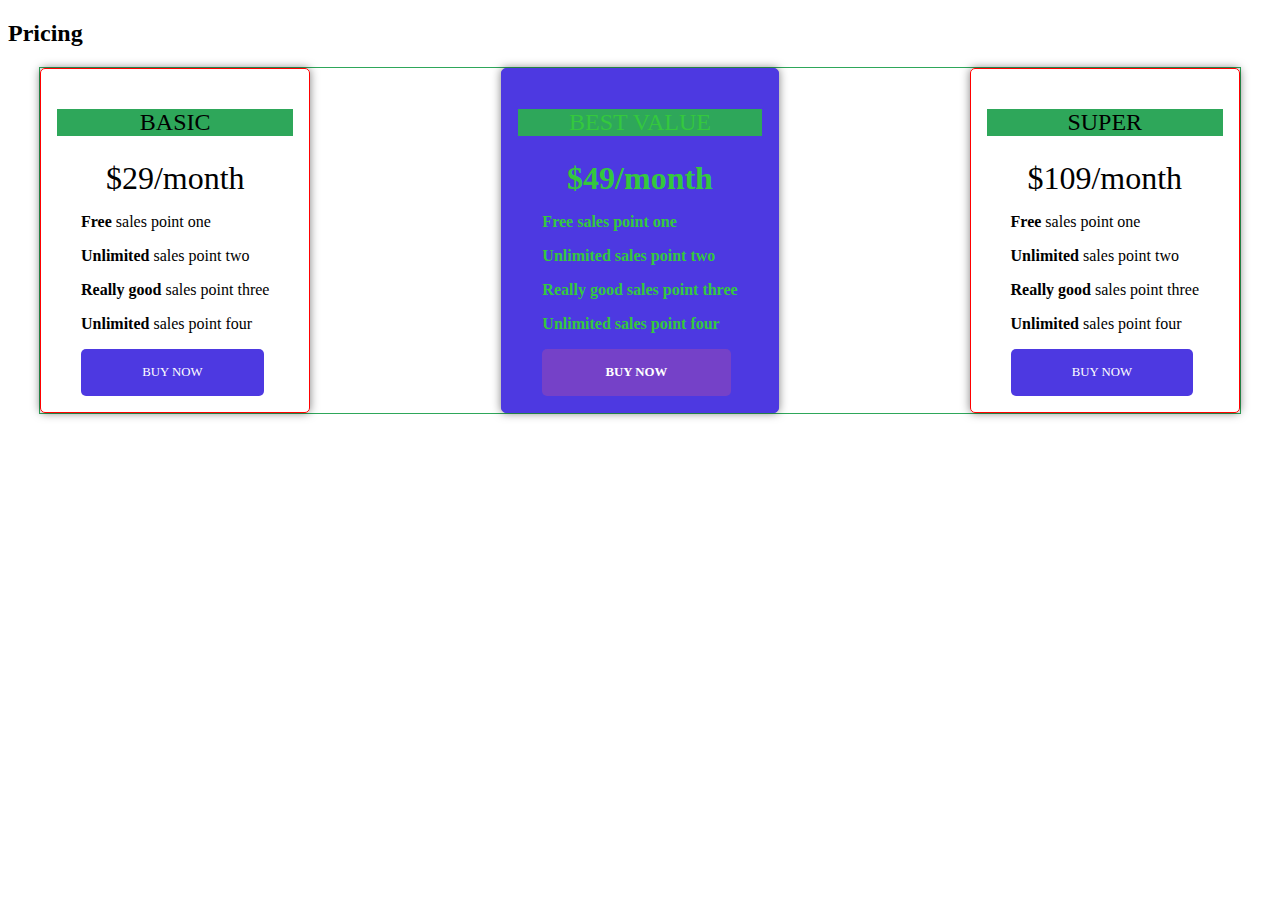
<file: mediaQueries/index.html>
<!DOCTYPE html>
<html lang="en">

<head>
  <meta charset="UTF-8">
  <meta name="viewport" content="width=device-width, initial-scale=1.0">
  <title>Document</title>
  <link rel="stylesheet" href="styles.css">
</head>

<body>
  <section class="">
    <div class="">
      <h2>Pricing</h2>
      <div class="container">
        <div class="card">
          <h3 class="card__title">Basic</h3>
          <p class="card__price">$29<span>/month</span></p>
          <div class="card__body">
            <p><strong>Free</strong> sales point one</p>
            <p><strong>Unlimited</strong> sales point two</p>
            <p><strong>Really good</strong> sales point three</p>
            <p><strong>Unlimited</strong> sales point four</p>
            <a href="#" class="button">Buy now</a>
          </div>
        </div>

        <div class="card card--important">
          <h3 class="card__title">Best Value</h3>
          <p class="card__price">$49<span>/month</span></p>
          <div class="card__body">
            <p><strong>Free</strong> sales point one</p>
            <p><strong>Unlimited</strong> sales point two</p>
            <p><strong>Really good</strong> sales point three</p>
            <p><strong>Unlimited</strong> sales point four</p>
            <a href="#" class="button button--secondary">Buy now</a>
          </div>
        </div>

        <div class="card card--green">
          <h3 class="card__title">Super</h3>
          <p class="card__price">$109<span>/month</span></p>
          <div class="card__body">
            <p><strong>Free</strong> sales point one</p>
            <p><strong>Unlimited</strong> sales point two</p>
            <p><strong>Really good</strong> sales point three</p>
            <p><strong>Unlimited</strong> sales point four</p>
            <a href="#" class="button">Buy now</a>
          </div>
        </div>
      </div>

    </div>

  </section>
</body>

</html>
</file>
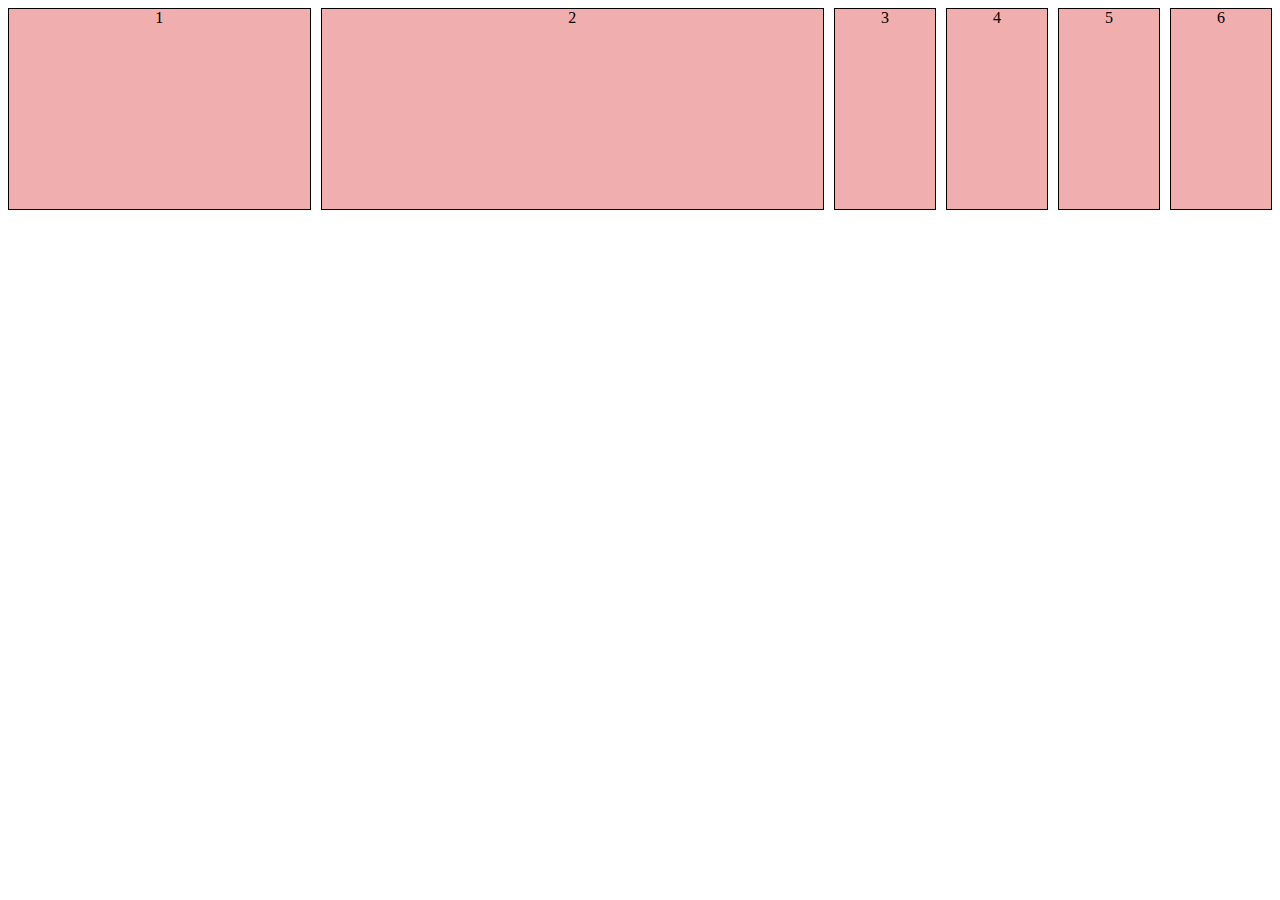
<file: intro-flexbox.html>
<!DOCTYPE html>
<html lang="en">
<head>
    <meta charset="UTF-8">
    <meta name="viewport" content="width=device-width, initial-scale=1.0">
    <title>Document</title>
    <link rel="stylesheet" href="flex-css.css">
</head>
<body>
    <div class="flex-container">
        <div class="flex-item">1</div>
        <div class="flex-item">2</div>
        <div class="flex-item">3</div>
        <div class="flex-item">4</div>
        <div class="flex-item">5</div>
        <div class="flex-item">6</div>
        <!-- <div class="flex-item">7</div>
        <div class="flex-item">8</div>
        <div class="flex-item">9</div>
        <div class="flex-item">10</div>
        <div class="flex-item">11</div>
        <div class="flex-item">12</div> -->
    </div>
</body>
</html>
</file>
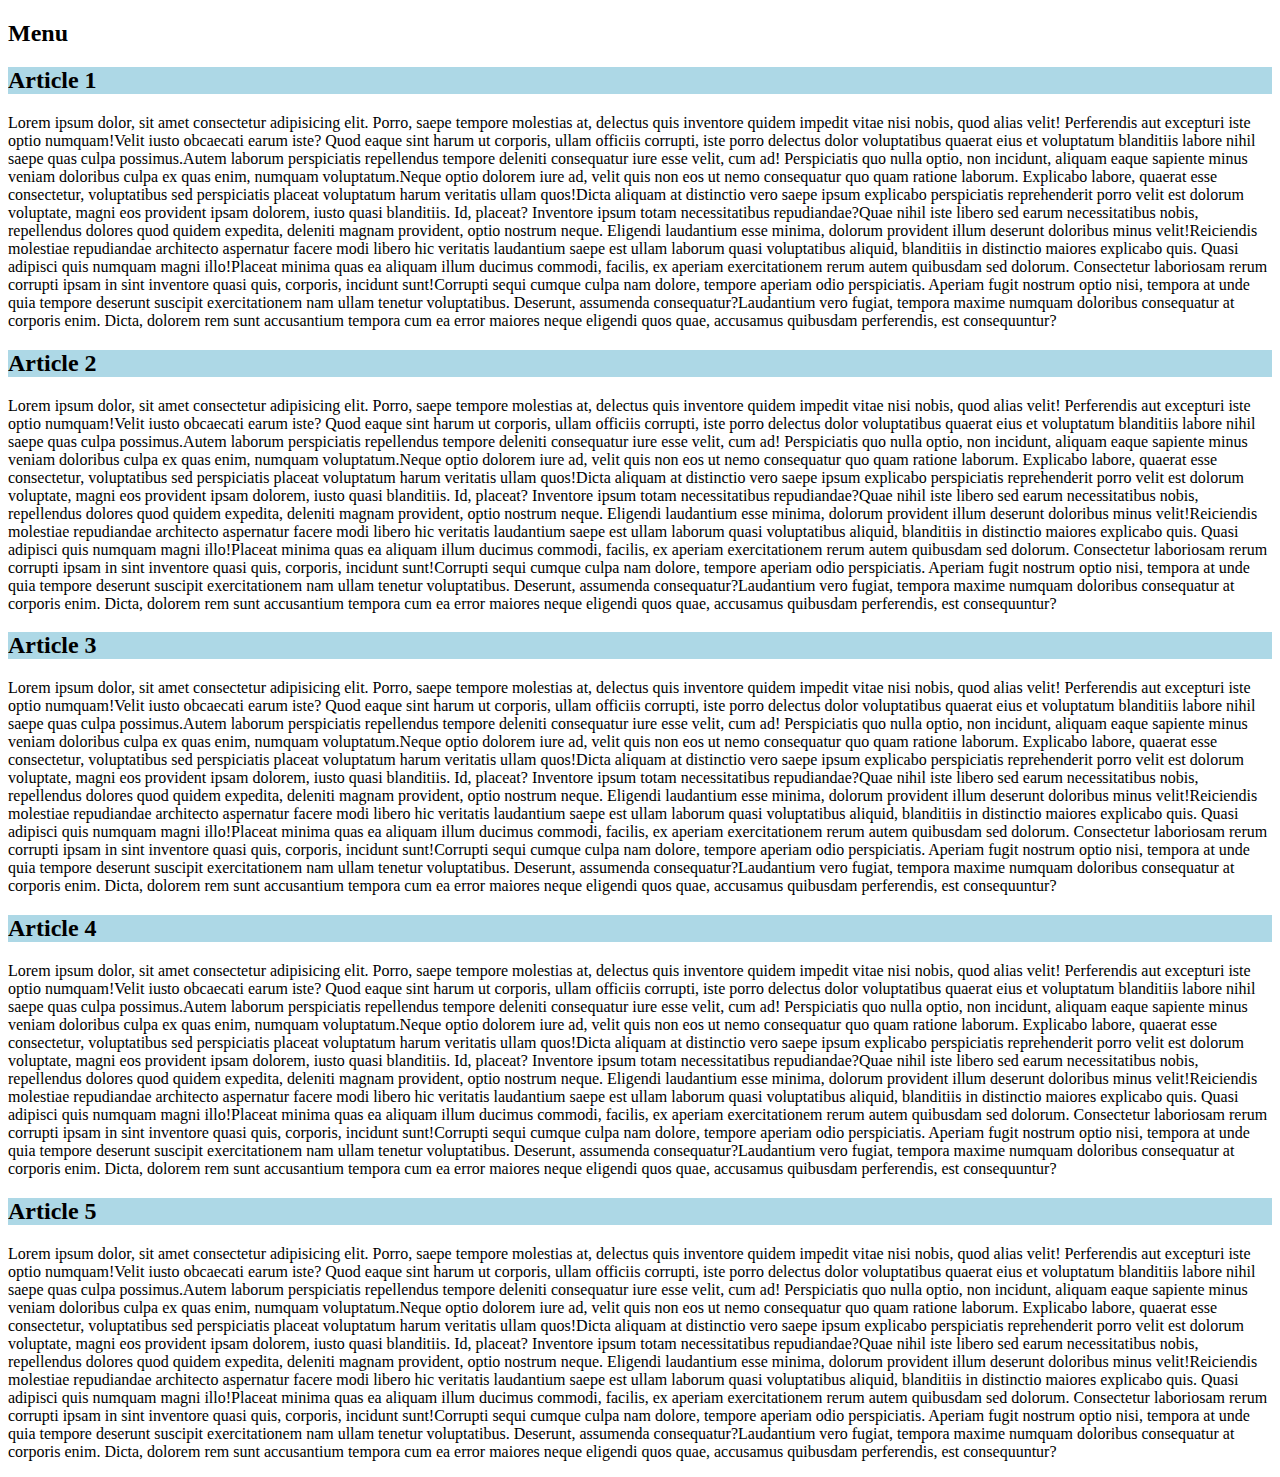
<file: position.html>
<!DOCTYPE html>
<html lang="en">

<head>
    <meta charset="UTF-8">
    <meta name="viewport" content="width=device-width, initial-scale=1.0">
    <title>Document</title>
    <link rel="stylesheet" href="/position_styles.css">
</head>

<body>
    <header>
        <nav>
            <h2>Menu</h2>
        </nav>
    </header>
    <main>
        <section>
            <article>
                <h2> Article 1</h2>
                <p>Lorem ipsum dolor, sit amet consectetur adipisicing elit. Porro, saepe tempore molestias
                    at, delectus quis inventore quidem impedit vitae nisi nobis, quod alias velit! Perferendis
                    aut excepturi iste optio numquam!Velit iusto obcaecati earum iste? Quod eaque
                    sint harum ut corporis, ullam officiis corrupti, iste porro delectus dolor voluptatibus
                    quaerat eius et voluptatum blanditiis labore nihil saepe quas culpa
                    possimus.Autem laborum perspiciatis repellendus tempore deleniti consequatur
                    iure esse velit, cum ad! Perspiciatis quo nulla optio, non incidunt, aliquam eaque sapiente
                    minus veniam doloribus culpa ex quas enim, numquam voluptatum.Neque optio
                    dolorem iure ad, velit quis non eos ut nemo consequatur quo quam ratione laborum. Explicabo
                    labore, quaerat esse consectetur, voluptatibus sed perspiciatis placeat voluptatum harum
                    veritatis ullam quos!Dicta aliquam at distinctio vero saepe ipsum explicabo
                    perspiciatis reprehenderit porro velit est dolorum voluptate, magni eos provident ipsam
                    dolorem, iusto quasi blanditiis. Id, placeat? Inventore ipsum totam necessitatibus
                    repudiandae?Quae nihil iste libero sed earum necessitatibus nobis, repellendus
                    dolores quod quidem expedita, deleniti magnam provident, optio nostrum neque. Eligendi
                    laudantium esse minima, dolorum provident illum deserunt doloribus minus
                    velit!Reiciendis molestiae repudiandae architecto aspernatur facere modi libero
                    hic veritatis laudantium saepe est ullam laborum quasi voluptatibus aliquid, blanditiis in
                    distinctio maiores explicabo quis. Quasi adipisci quis numquam magni
                    illo!Placeat minima quas ea aliquam illum ducimus commodi, facilis, ex aperiam
                    exercitationem rerum autem quibusdam sed dolorum. Consectetur laboriosam rerum corrupti
                    ipsam in sint inventore quasi quis, corporis, incidunt sunt!Corrupti sequi
                    cumque culpa nam dolore, tempore aperiam odio perspiciatis. Aperiam fugit nostrum optio
                    nisi, tempora at unde quia tempore deserunt suscipit exercitationem nam ullam tenetur
                    voluptatibus. Deserunt, assumenda consequatur?Laudantium vero fugiat, tempora
                    maxime numquam doloribus consequatur at corporis enim. Dicta, dolorem rem sunt accusantium
                    tempora cum ea error maiores neque eligendi quos quae, accusamus quibusdam perferendis, est
                    consequuntur?</p>

            </article>

            <article>
                <h2> Article 2</h2>
                <p>Lorem ipsum dolor, sit amet consectetur adipisicing elit. Porro, saepe tempore molestias
                    at, delectus quis inventore quidem impedit vitae nisi nobis, quod alias velit! Perferendis
                    aut excepturi iste optio numquam!Velit iusto obcaecati earum iste? Quod eaque
                    sint harum ut corporis, ullam officiis corrupti, iste porro delectus dolor voluptatibus
                    quaerat eius et voluptatum blanditiis labore nihil saepe quas culpa
                    possimus.Autem laborum perspiciatis repellendus tempore deleniti consequatur
                    iure esse velit, cum ad! Perspiciatis quo nulla optio, non incidunt, aliquam eaque sapiente
                    minus veniam doloribus culpa ex quas enim, numquam voluptatum.Neque optio
                    dolorem iure ad, velit quis non eos ut nemo consequatur quo quam ratione laborum. Explicabo
                    labore, quaerat esse consectetur, voluptatibus sed perspiciatis placeat voluptatum harum
                    veritatis ullam quos!Dicta aliquam at distinctio vero saepe ipsum explicabo
                    perspiciatis reprehenderit porro velit est dolorum voluptate, magni eos provident ipsam
                    dolorem, iusto quasi blanditiis. Id, placeat? Inventore ipsum totam necessitatibus
                    repudiandae?Quae nihil iste libero sed earum necessitatibus nobis, repellendus
                    dolores quod quidem expedita, deleniti magnam provident, optio nostrum neque. Eligendi
                    laudantium esse minima, dolorum provident illum deserunt doloribus minus
                    velit!Reiciendis molestiae repudiandae architecto aspernatur facere modi libero
                    hic veritatis laudantium saepe est ullam laborum quasi voluptatibus aliquid, blanditiis in
                    distinctio maiores explicabo quis. Quasi adipisci quis numquam magni
                    illo!Placeat minima quas ea aliquam illum ducimus commodi, facilis, ex aperiam
                    exercitationem rerum autem quibusdam sed dolorum. Consectetur laboriosam rerum corrupti
                    ipsam in sint inventore quasi quis, corporis, incidunt sunt!Corrupti sequi
                    cumque culpa nam dolore, tempore aperiam odio perspiciatis. Aperiam fugit nostrum optio
                    nisi, tempora at unde quia tempore deserunt suscipit exercitationem nam ullam tenetur
                    voluptatibus. Deserunt, assumenda consequatur?Laudantium vero fugiat, tempora
                    maxime numquam doloribus consequatur at corporis enim. Dicta, dolorem rem sunt accusantium
                    tempora cum ea error maiores neque eligendi quos quae, accusamus quibusdam perferendis, est
                    consequuntur?</p>

            </article>
            <article>
                <h2> Article 3</h2>
                <p>Lorem ipsum dolor, sit amet consectetur adipisicing elit. Porro, saepe tempore molestias
                    at, delectus quis inventore quidem impedit vitae nisi nobis, quod alias velit! Perferendis
                    aut excepturi iste optio numquam!Velit iusto obcaecati earum iste? Quod eaque
                    sint harum ut corporis, ullam officiis corrupti, iste porro delectus dolor voluptatibus
                    quaerat eius et voluptatum blanditiis labore nihil saepe quas culpa
                    possimus.Autem laborum perspiciatis repellendus tempore deleniti consequatur
                    iure esse velit, cum ad! Perspiciatis quo nulla optio, non incidunt, aliquam eaque sapiente
                    minus veniam doloribus culpa ex quas enim, numquam voluptatum.Neque optio
                    dolorem iure ad, velit quis non eos ut nemo consequatur quo quam ratione laborum. Explicabo
                    labore, quaerat esse consectetur, voluptatibus sed perspiciatis placeat voluptatum harum
                    veritatis ullam quos!Dicta aliquam at distinctio vero saepe ipsum explicabo
                    perspiciatis reprehenderit porro velit est dolorum voluptate, magni eos provident ipsam
                    dolorem, iusto quasi blanditiis. Id, placeat? Inventore ipsum totam necessitatibus
                    repudiandae?Quae nihil iste libero sed earum necessitatibus nobis, repellendus
                    dolores quod quidem expedita, deleniti magnam provident, optio nostrum neque. Eligendi
                    laudantium esse minima, dolorum provident illum deserunt doloribus minus
                    velit!Reiciendis molestiae repudiandae architecto aspernatur facere modi libero
                    hic veritatis laudantium saepe est ullam laborum quasi voluptatibus aliquid, blanditiis in
                    distinctio maiores explicabo quis. Quasi adipisci quis numquam magni
                    illo!Placeat minima quas ea aliquam illum ducimus commodi, facilis, ex aperiam
                    exercitationem rerum autem quibusdam sed dolorum. Consectetur laboriosam rerum corrupti
                    ipsam in sint inventore quasi quis, corporis, incidunt sunt!Corrupti sequi
                    cumque culpa nam dolore, tempore aperiam odio perspiciatis. Aperiam fugit nostrum optio
                    nisi, tempora at unde quia tempore deserunt suscipit exercitationem nam ullam tenetur
                    voluptatibus. Deserunt, assumenda consequatur?Laudantium vero fugiat, tempora
                    maxime numquam doloribus consequatur at corporis enim. Dicta, dolorem rem sunt accusantium
                    tempora cum ea error maiores neque eligendi quos quae, accusamus quibusdam perferendis, est
                    consequuntur?</p>

            </article>
            <article>
                <h2> Article 4</h2>
                <p>Lorem ipsum dolor, sit amet consectetur adipisicing elit. Porro, saepe tempore molestias
                    at, delectus quis inventore quidem impedit vitae nisi nobis, quod alias velit! Perferendis
                    aut excepturi iste optio numquam!Velit iusto obcaecati earum iste? Quod eaque
                    sint harum ut corporis, ullam officiis corrupti, iste porro delectus dolor voluptatibus
                    quaerat eius et voluptatum blanditiis labore nihil saepe quas culpa
                    possimus.Autem laborum perspiciatis repellendus tempore deleniti consequatur
                    iure esse velit, cum ad! Perspiciatis quo nulla optio, non incidunt, aliquam eaque sapiente
                    minus veniam doloribus culpa ex quas enim, numquam voluptatum.Neque optio
                    dolorem iure ad, velit quis non eos ut nemo consequatur quo quam ratione laborum. Explicabo
                    labore, quaerat esse consectetur, voluptatibus sed perspiciatis placeat voluptatum harum
                    veritatis ullam quos!Dicta aliquam at distinctio vero saepe ipsum explicabo
                    perspiciatis reprehenderit porro velit est dolorum voluptate, magni eos provident ipsam
                    dolorem, iusto quasi blanditiis. Id, placeat? Inventore ipsum totam necessitatibus
                    repudiandae?Quae nihil iste libero sed earum necessitatibus nobis, repellendus
                    dolores quod quidem expedita, deleniti magnam provident, optio nostrum neque. Eligendi
                    laudantium esse minima, dolorum provident illum deserunt doloribus minus
                    velit!Reiciendis molestiae repudiandae architecto aspernatur facere modi libero
                    hic veritatis laudantium saepe est ullam laborum quasi voluptatibus aliquid, blanditiis in
                    distinctio maiores explicabo quis. Quasi adipisci quis numquam magni
                    illo!Placeat minima quas ea aliquam illum ducimus commodi, facilis, ex aperiam
                    exercitationem rerum autem quibusdam sed dolorum. Consectetur laboriosam rerum corrupti
                    ipsam in sint inventore quasi quis, corporis, incidunt sunt!Corrupti sequi
                    cumque culpa nam dolore, tempore aperiam odio perspiciatis. Aperiam fugit nostrum optio
                    nisi, tempora at unde quia tempore deserunt suscipit exercitationem nam ullam tenetur
                    voluptatibus. Deserunt, assumenda consequatur?Laudantium vero fugiat, tempora
                    maxime numquam doloribus consequatur at corporis enim. Dicta, dolorem rem sunt accusantium
                    tempora cum ea error maiores neque eligendi quos quae, accusamus quibusdam perferendis, est
                    consequuntur?</p>

            </article>
            <article>
                <h2> Article 5</h2>
                <p>Lorem ipsum dolor, sit amet consectetur adipisicing elit. Porro, saepe tempore molestias
                    at, delectus quis inventore quidem impedit vitae nisi nobis, quod alias velit! Perferendis
                    aut excepturi iste optio numquam!Velit iusto obcaecati earum iste? Quod eaque
                    sint harum ut corporis, ullam officiis corrupti, iste porro delectus dolor voluptatibus
                    quaerat eius et voluptatum blanditiis labore nihil saepe quas culpa
                    possimus.Autem laborum perspiciatis repellendus tempore deleniti consequatur
                    iure esse velit, cum ad! Perspiciatis quo nulla optio, non incidunt, aliquam eaque sapiente
                    minus veniam doloribus culpa ex quas enim, numquam voluptatum.Neque optio
                    dolorem iure ad, velit quis non eos ut nemo consequatur quo quam ratione laborum. Explicabo
                    labore, quaerat esse consectetur, voluptatibus sed perspiciatis placeat voluptatum harum
                    veritatis ullam quos!Dicta aliquam at distinctio vero saepe ipsum explicabo
                    perspiciatis reprehenderit porro velit est dolorum voluptate, magni eos provident ipsam
                    dolorem, iusto quasi blanditiis. Id, placeat? Inventore ipsum totam necessitatibus
                    repudiandae?Quae nihil iste libero sed earum necessitatibus nobis, repellendus
                    dolores quod quidem expedita, deleniti magnam provident, optio nostrum neque. Eligendi
                    laudantium esse minima, dolorum provident illum deserunt doloribus minus
                    velit!Reiciendis molestiae repudiandae architecto aspernatur facere modi libero
                    hic veritatis laudantium saepe est ullam laborum quasi voluptatibus aliquid, blanditiis in
                    distinctio maiores explicabo quis. Quasi adipisci quis numquam magni
                    illo!Placeat minima quas ea aliquam illum ducimus commodi, facilis, ex aperiam
                    exercitationem rerum autem quibusdam sed dolorum. Consectetur laboriosam rerum corrupti
                    ipsam in sint inventore quasi quis, corporis, incidunt sunt!Corrupti sequi
                    cumque culpa nam dolore, tempore aperiam odio perspiciatis. Aperiam fugit nostrum optio
                    nisi, tempora at unde quia tempore deserunt suscipit exercitationem nam ullam tenetur
                    voluptatibus. Deserunt, assumenda consequatur?Laudantium vero fugiat, tempora
                    maxime numquam doloribus consequatur at corporis enim. Dicta, dolorem rem sunt accusantium
                    tempora cum ea error maiores neque eligendi quos quae, accusamus quibusdam perferendis, est
                    consequuntur?</p>

            </article>
        </section>
    </main>

</body>

</html>
</file>
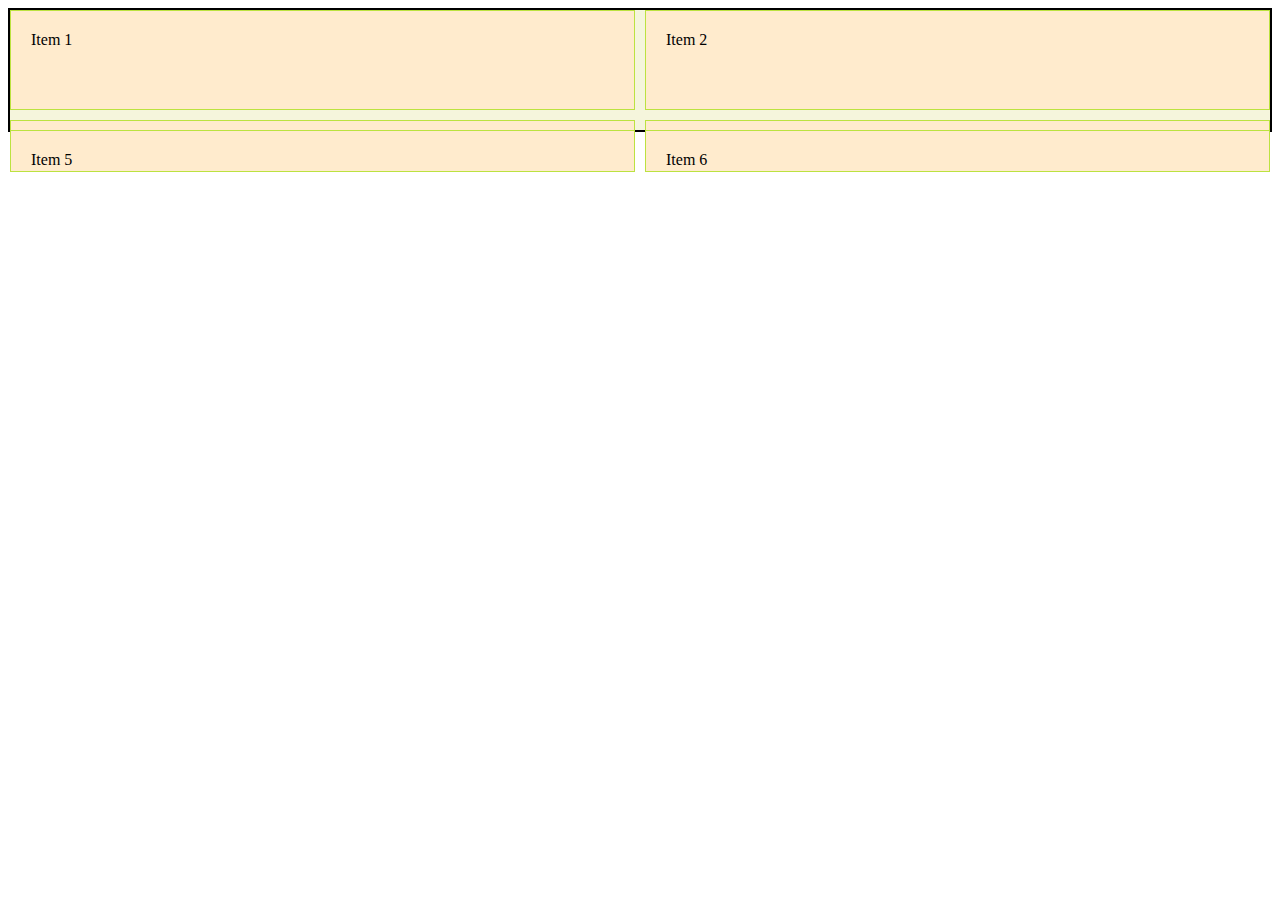
<file: cssGrid/grid.html>
<!DOCTYPE html>
<html lang="en">

<head>
    <meta charset="UTF-8">
    <meta name="viewport" content="width=device-width, initial-scale=1.0">
    <title>Document</title>
    <link rel="stylesheet" href="grid-styles.css">
</head>

<body>
    <div class="grid-container">
        <!-- <div class="grid-item"> Lorem ipsum dolor sit amet, consectetur adipisicing elit. Eveniet rem, dolorum aspernatur optio dignissimos nihil error eum tempore exercitationem aliquam porro! Est dolorem amet reiciendis eum atque delectus vel. Facilis?</div> -->
        <div class="grid-item"> Item 1 </div>
        <div class="grid-item"> Item 2 </div>
        <div class="grid-item"> Item 3</div>
        <div class="grid-item"> Item 4</div>
        <div class="grid-item"> Item 5</div>
        <div class="grid-item"> Item 6</div>
        <!-- <div class="grid-item"> Lorem ipsum dolor sit amet consectetur adipisicing elit. Optio vitae quas nemo voluptatem consequuntur numquam maxime eos adipisci, mollitia commodi. Asperiores ipsum distinctio nesciunt eligendi rem officia, voluptas, itaque explicabo minus laudantium magnam culpa numquam! Expedita officia laborum, autem voluptas, minima eius quisquam cupiditate quod laboriosam saepe sunt error iure?</div> -->
        <!-- <div class="grid-item"> Item 7</div>
        <div class="grid-item"> Item 8</div>
        <div class="grid-item"> Item 9</div> -->
    </div>
</body>

</html>
</file>
<file: mediaQueries/styles.css>
:root {
    box-sizing: border-box;
    

    /* Variables */

    --primary-color: #4d39e1;
    --secondary-color: #34c83e;
    --border-color: #2ea75a;
    --other-color: #3edecb;
    --button-primary: #4d39e1;
    --button-secondary: hsl(263, 55%, 52%);
    --primary-font: 'Roboto', sans-serif;
    --secondary-font: 'Montserrat', sans-serif;

    --space: 1rem;
    --space-md: calc(var(--space) * 2);


}

.container {
    width: 100%;
    max-width: 1200px;
    margin: 0 auto;
    border: 1px solid var(--border-color);
    display: flex;
    flex-direction: column;
    gap: 1rem;
}

.card {
    border: 1px solid red;
    box-shadow: 0 0 10px rgba(0, 0, 0, 0.5);
    border-radius: 5px;
    padding: 1rem;
}

.card--important {
    background-color: var(--button-primary);
    color: var(--secondary-color);
    font-weight: bold;
    border-color: var(--button-primary);
}

.card__title {
    background-color: var(--border-color);
    text-transform: uppercase;
    font-size: 1.5rem;
    text-align: center;
    font-weight: 400;
}

.card__price {
    font-size: 2rem;
    text-align: center;
    margin: 1rem 0;
}

.card__body {
    padding: 0 1.5rem;
}



.button {
    display: block;
    width: 80%;
    padding: 1rem;
    background-color: var(--primary-color);
    color: #fff;
    text-transform: uppercase;
    font-size: 0.8rem;
    text-align: center;
    border: none;
    border-radius: 5px;
    cursor: pointer;
    text-decoration: none;
}

.button--secondary {
    background-color: var(--button-secondary);
}

@media (min-width: 768px) {
    .container {
        flex-direction: row;
        justify-content: space-between;
    }
}
</file>
<file: flex-css.css>
.flex-container{
    display: flex;
    flex-direction: row;
    flex-wrap: wrap;
    gap: 10px;
    justify-content: space-evenly;
    align-items: stretch;
    /* height: 100px; */

}


.flex-item{
    width: 100px;
    /* height: 100%; */
    background-color: rgb(241, 174, 174);
    border: 1px solid #000;
    text-align: center;
}

.flex-item:nth-child(1){
    flex-grow: 1;
    height: 200px;
    order: 0;
    flex-shrink: 0;
}
.flex-item:nth-child(2){
    flex-grow: 2;
    height: 200px;
    order: 0;
}
</file>
<file: position_styles.css>
.box {
    margin-top: 100px;
    height: 80px;
    width: 100%;
    background-color: bisque;
    position: sticky;
    top: 50px;
    left: 150px;
}
article h2 {
    position: sticky;
    top: 0px;
    background-color: lightblue;
}
</file>
<file: cssGrid/grid-styles.css>
.grid-container {
    background-color: beige;
    border: 2px solid black;
    /* height: 60vh; */
    /* width: 90vw; */
    display: grid;
    grid-template-columns: repeat(2, 1fr);
    gap: 10px;
    /* align-items: center; */
    justify-content: space-between;
    /* grid-auto-rows: 1fr 10% 3fr; */

    grid-template-rows: 100px 0 0 ;
}

.grid-item {
    background-color: blanchedalmond;
    border: 1px solid rgb(188, 226, 64);
    padding: 20px;
    order: 0;
    /* width: 100px;
    height: 100px; */
}

/* .grid-item:nth-of-type(1) {
    /* width: 100px; */
    /* background-color: rgb(188, 226, 64); */
    /* align-self: center;
    justify-self: center; */
    /* order: 2; */

/* } */

/* .grid-item:nth-of-type(4) {
    width: 100px;
    background-color: rgb(188, 226, 64); */
    /* align-self: center;
    justify-self: center; */
    /* order: 1; */

/* } */
</file>
